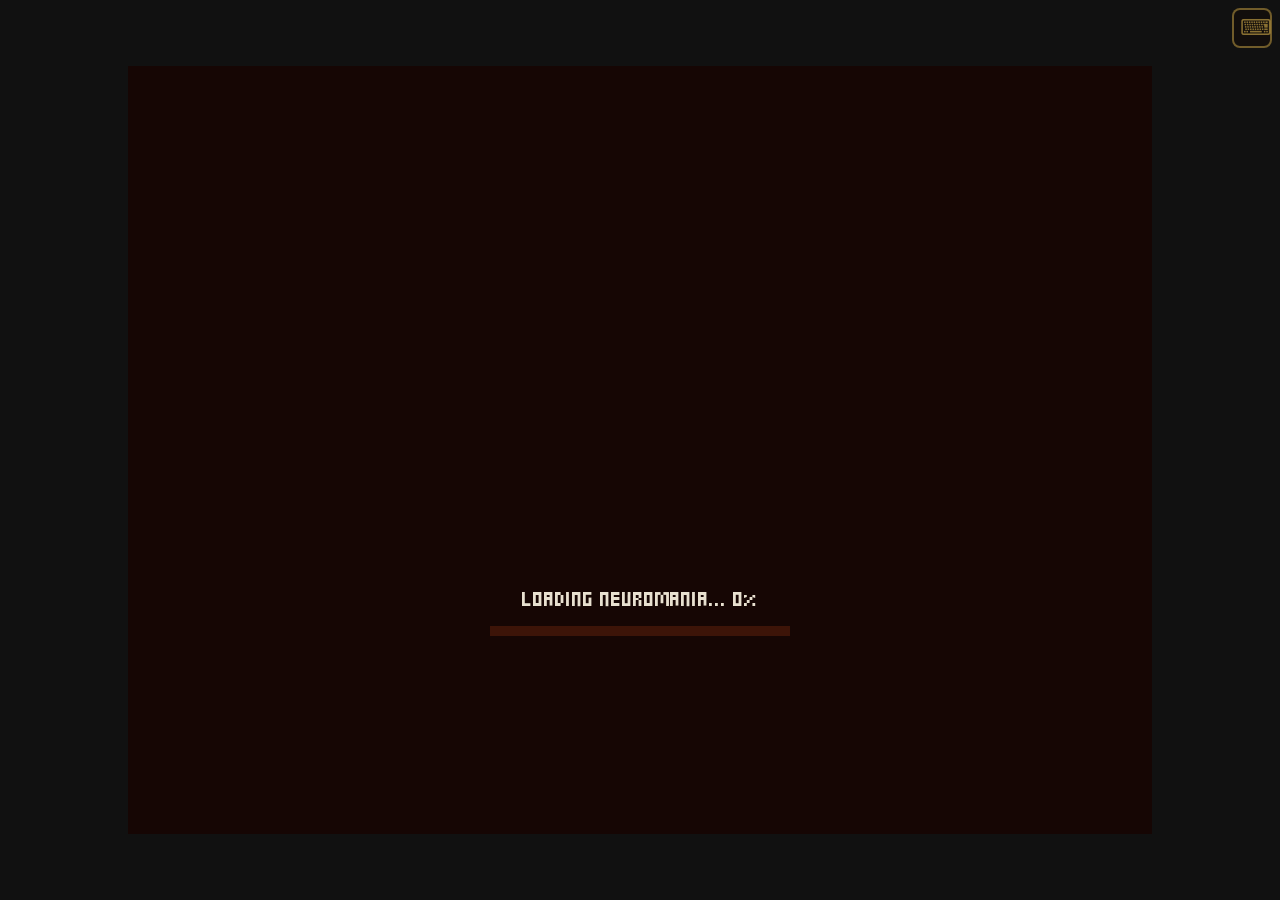
<file: index.html>
<!DOCTYPE html>
<html>
<head>
<meta charset="utf-8">
<meta http-equiv="refresh" content="0; url=v3/">
<title>Neuromania</title>
</head>
<body>
<p><a href="v3/">Play Neuromania</a></p>
</body>
</html>
</file>
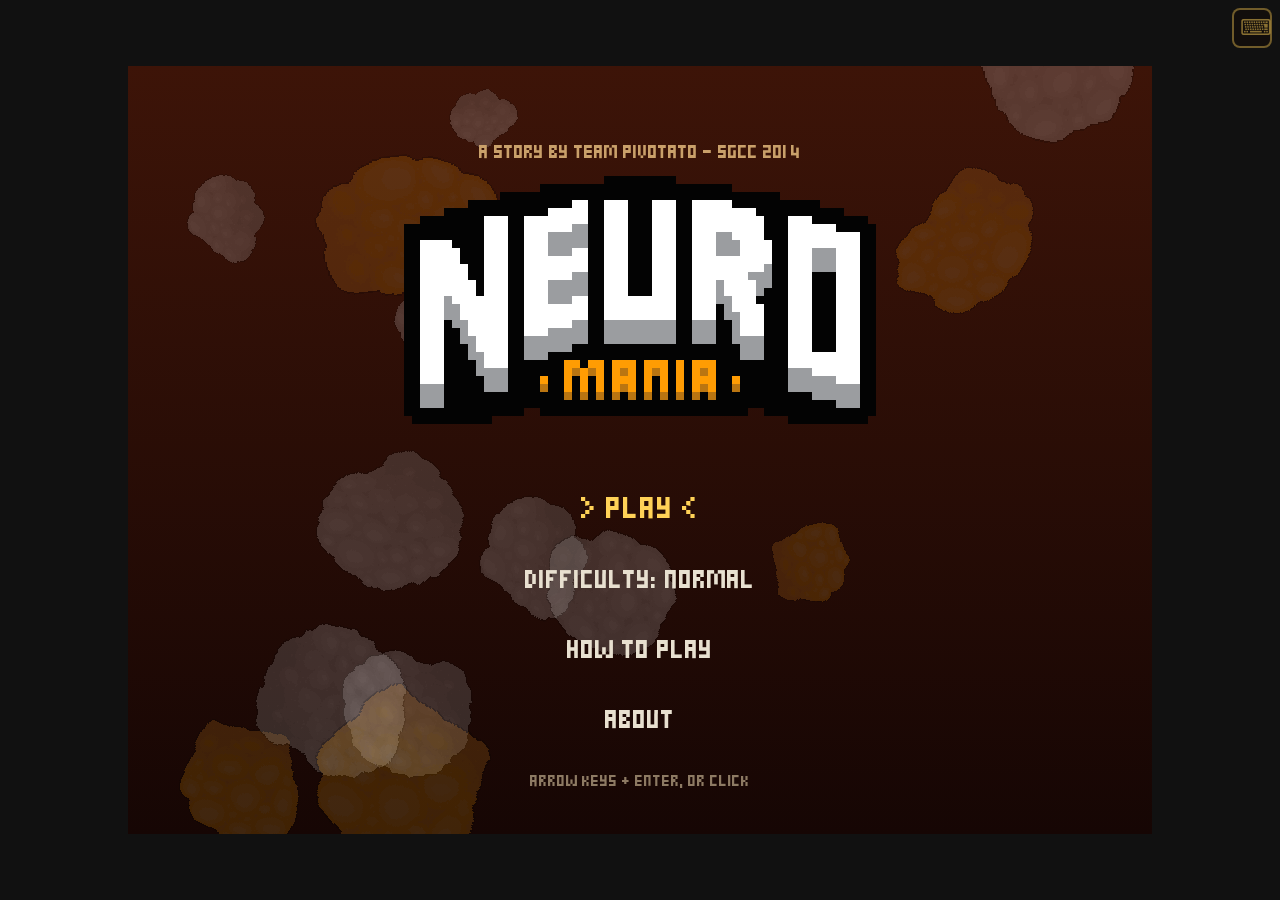
<file: v3/index.html>
<!DOCTYPE html>
<html lang="en">
<head>
<meta charset="utf-8">
<meta name="viewport" content="width=device-width, initial-scale=1">
<title>Neuromania — Team Pivotato (SGCC 2014)</title>
<link rel="icon" href="assets/ui/icon.png">
<link rel="stylesheet" href="css/style.css">
</head>
<body>
<div id="stage">
  <canvas id="game" width="1024" height="768"></canvas>
</div>
<script src="js/assets.js"></script>
<script src="js/audio.js"></script>
<script src="js/input.js"></script>
<script src="js/touchpad.js"></script>
<script src="js/dialogue.js"></script>
<script src="js/menu.js"></script>
<script src="js/overworld.js"></script>
<script src="js/battle.js"></script>
<script src="js/main.js"></script>
</body>
</html>
</file>
<file: v3/css/style.css>
@font-face {
  font-family: 'Wendy';
  src: url('../assets/fonts/wendy.ttf') format('truetype');
}

html, body {
  margin: 0;
  padding: 0;
  height: 100%;
  background: #111;
  overflow: hidden;
  font-family: 'Wendy', monospace;
}

#stage {
  position: absolute;
  inset: 0;
  display: flex;
  align-items: center;
  justify-content: center;
}

#game {
  image-rendering: pixelated;
  image-rendering: crisp-edges;
  background: #000;
  max-width: 100vw;
  max-height: 100vh;
  aspect-ratio: 4 / 3;
}

/* --- on-screen controls --- */

#touchpad {
  position: fixed;
  inset: 0;
  pointer-events: none;
  z-index: 10;
}

#touchpad.hidden { display: none; }

#tp-move {
  position: absolute;
  left: max(12px, env(safe-area-inset-left));
  bottom: max(var(--tp-bottom, 12px), env(safe-area-inset-bottom));
  display: grid;
  grid-template-areas:
    ". w ."
    "a s d";
  gap: 8px;
}

#tp-actions {
  position: absolute;
  right: max(12px, env(safe-area-inset-right));
  bottom: max(var(--tp-bottom, 12px), env(safe-area-inset-bottom));
  display: grid;
  grid-template-columns: repeat(2, auto);
  gap: 8px;
}

.tp-btn {
  pointer-events: auto;
  touch-action: none;
  user-select: none;
  -webkit-user-select: none;
  -webkit-tap-highlight-color: transparent;
  width: 64px;
  height: 64px;
  border: 3px solid rgba(255, 210, 87, 0.7);
  border-radius: 12px;
  background: rgba(20, 10, 6, 0.55);
  color: #ffd257;
  font-family: 'Wendy', monospace;
  font-size: 30px;
  line-height: 1;
  display: flex;
  flex-direction: column;
  align-items: center;
  justify-content: center;
  padding: 0;
}

.tp-act b { font-weight: normal; font-size: 28px; }
.tp-act span { font-size: 14px; color: #e8e0d0; margin-top: 3px; }

.tp-btn.held {
  background: rgba(255, 210, 87, 0.85);
  color: #3d1408;
  border-color: #fff;
}
.tp-btn.held span { color: #3d1408; }

#tp-toggle {
  position: fixed;
  top: max(8px, env(safe-area-inset-top));
  right: max(8px, env(safe-area-inset-right));
  z-index: 11;
  width: 40px;
  height: 40px;
  border: 2px solid rgba(255, 210, 87, 0.4);
  border-radius: 8px;
  background: rgba(20, 10, 6, 0.4);
  color: rgba(255, 210, 87, 0.5);
  font-size: 22px;
  line-height: 1;
  cursor: pointer;
  -webkit-tap-highlight-color: transparent;
}

#tp-toggle.on {
  color: #ffd257;
  border-color: rgba(255, 210, 87, 0.8);
}
</file>
